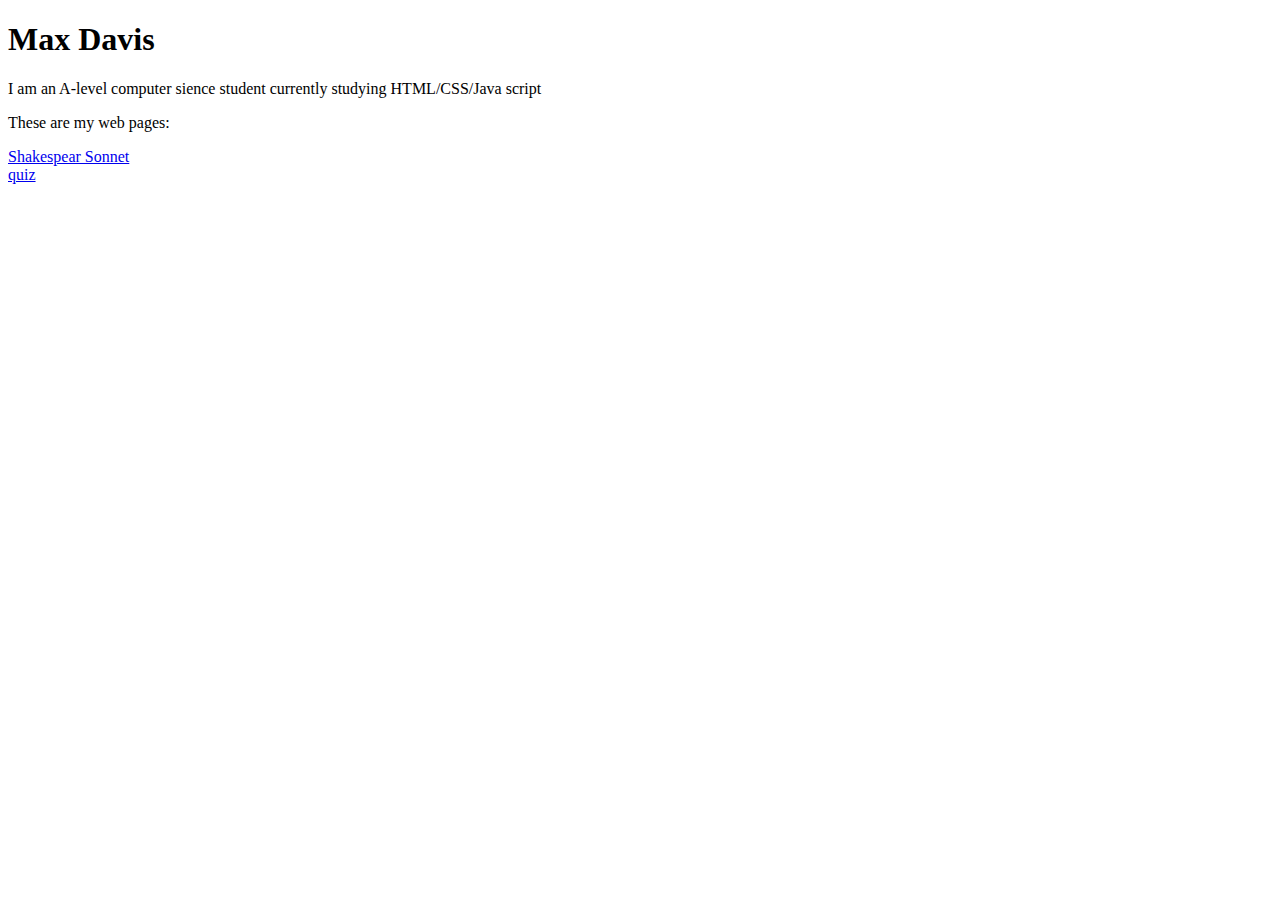
<file: index.html>
<!DOCTYPE html>
<head><title>My first webpage</title></head>
<body>
  <h1>Max Davis</h1>
  <p>I am an A-level computer sience student currently studying HTML/CSS/Java script</p>
  <p> These are my web pages: </p>
  <a href="/poem.html">Shakespear Sonnet</a> <br>
  <a href="/quiz.html">quiz</a>
</body>
</html>
</file>
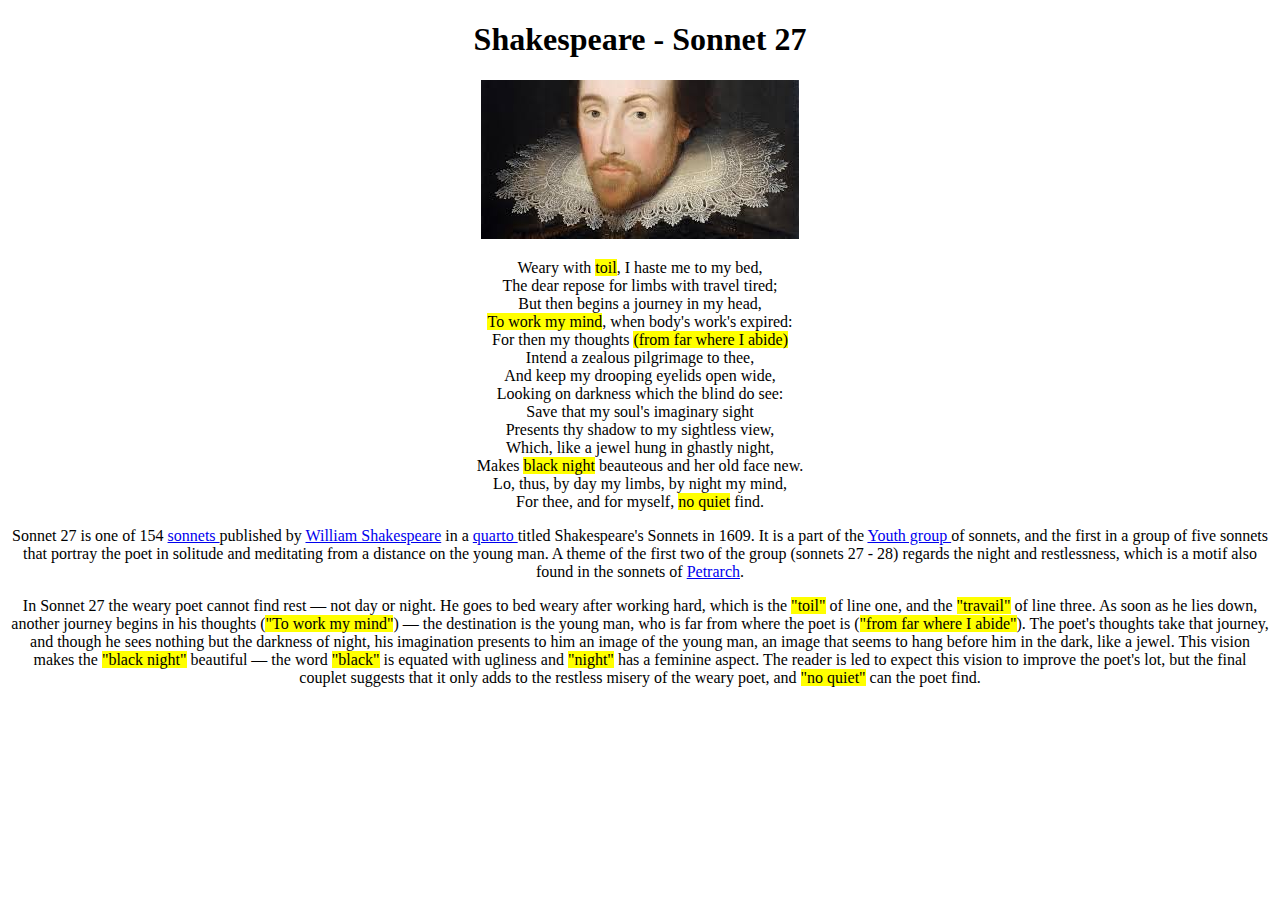
<file: poem.html>
<!doctype html>
<head>
<title>My Favourite Poem</title>

  <style>
    h1 { text-align: center
      
    }
    p {     text-align: center
    }
  </style>
</head>
<body>
<h1> Shakespeare - Sonnet 27</h1>
  <p>
    <img src="shakespeare.jpg" alt="A picture of shakespeare">
    
  <p>Weary with <mark>toil</mark>, I haste me to my bed,<br>
The dear repose for limbs with travel tired;<br>
But then begins a journey in my head,<br>
<mark>To work my mind</mark>, when body's work's expired:<br>
    For then my thoughts <mark>(from far where I abide)</mark><br>
Intend a zealous pilgrimage to thee,<br>
And keep my drooping eyelids open wide,<br>
Looking on darkness which the blind do see:<br>
Save that my soul's imaginary sight<br>
Presents thy shadow to my sightless view,<br>
Which, like a jewel hung in ghastly night,<br>
    Makes <mark>black night</mark> beauteous and her old face new.<br>
Lo, thus, by day my limbs, by night my mind,<br>
    For thee, and for myself, <mark>no quiet</mark> find.<br>
  </p>
  <P>
Sonnet 27 is one of 154 <a href="https://en.wikipedia.org/wiki/Sonnet"> sonnets </a> published by <a href="https://en.wikipedia.org/wiki/William_Shakespeare"> William Shakespeare</a> in a <a href="https://en.wikipedia.org/wiki/Quarto"> quarto </a> titled Shakespeare's Sonnets in 1609. It is a part of the <a href="https://en.wikipedia.org/wiki/Shakespeare%27s_sonnets#Fair_YouthFair"> Youth group </a> of sonnets, and the first in a group of five sonnets that portray the poet in solitude and meditating from a distance on the young man. A theme of the first two of the group (sonnets 27 - 28) regards the night and restlessness, which is a motif also found in the sonnets of <a href="https://en.wikipedia.org/wiki/Petrarch"> Petrarch</a>.
  </p>
  <p>
   In Sonnet 27 the weary poet cannot find rest — not day or night. He goes to bed weary after working hard, which is the <mark>"toil"</mark> of line one, and the <mark>"travail"</mark> of line three. As soon as he lies down, another journey begins in his thoughts (<mark>"To work my mind"</mark>) — the destination is the young man, who is far from where the poet is (<mark>"from far where I abide"</mark>). The poet's thoughts take that journey, and though he sees nothing but the darkness of night, his imagination presents to him an image of the young man, an image that seems to hang before him in the dark, like a jewel. This vision makes the <mark>"black night"</mark> beautiful — the word <mark>"black"</mark> is equated with ugliness and <mark>"night"</mark> has a feminine aspect. The reader is led to expect this vision to improve the poet's lot, but the final couplet suggests that it only adds to the restless misery of the weary poet, and <mark>"no quiet"</mark> can the poet find. 
  </p>
</file>
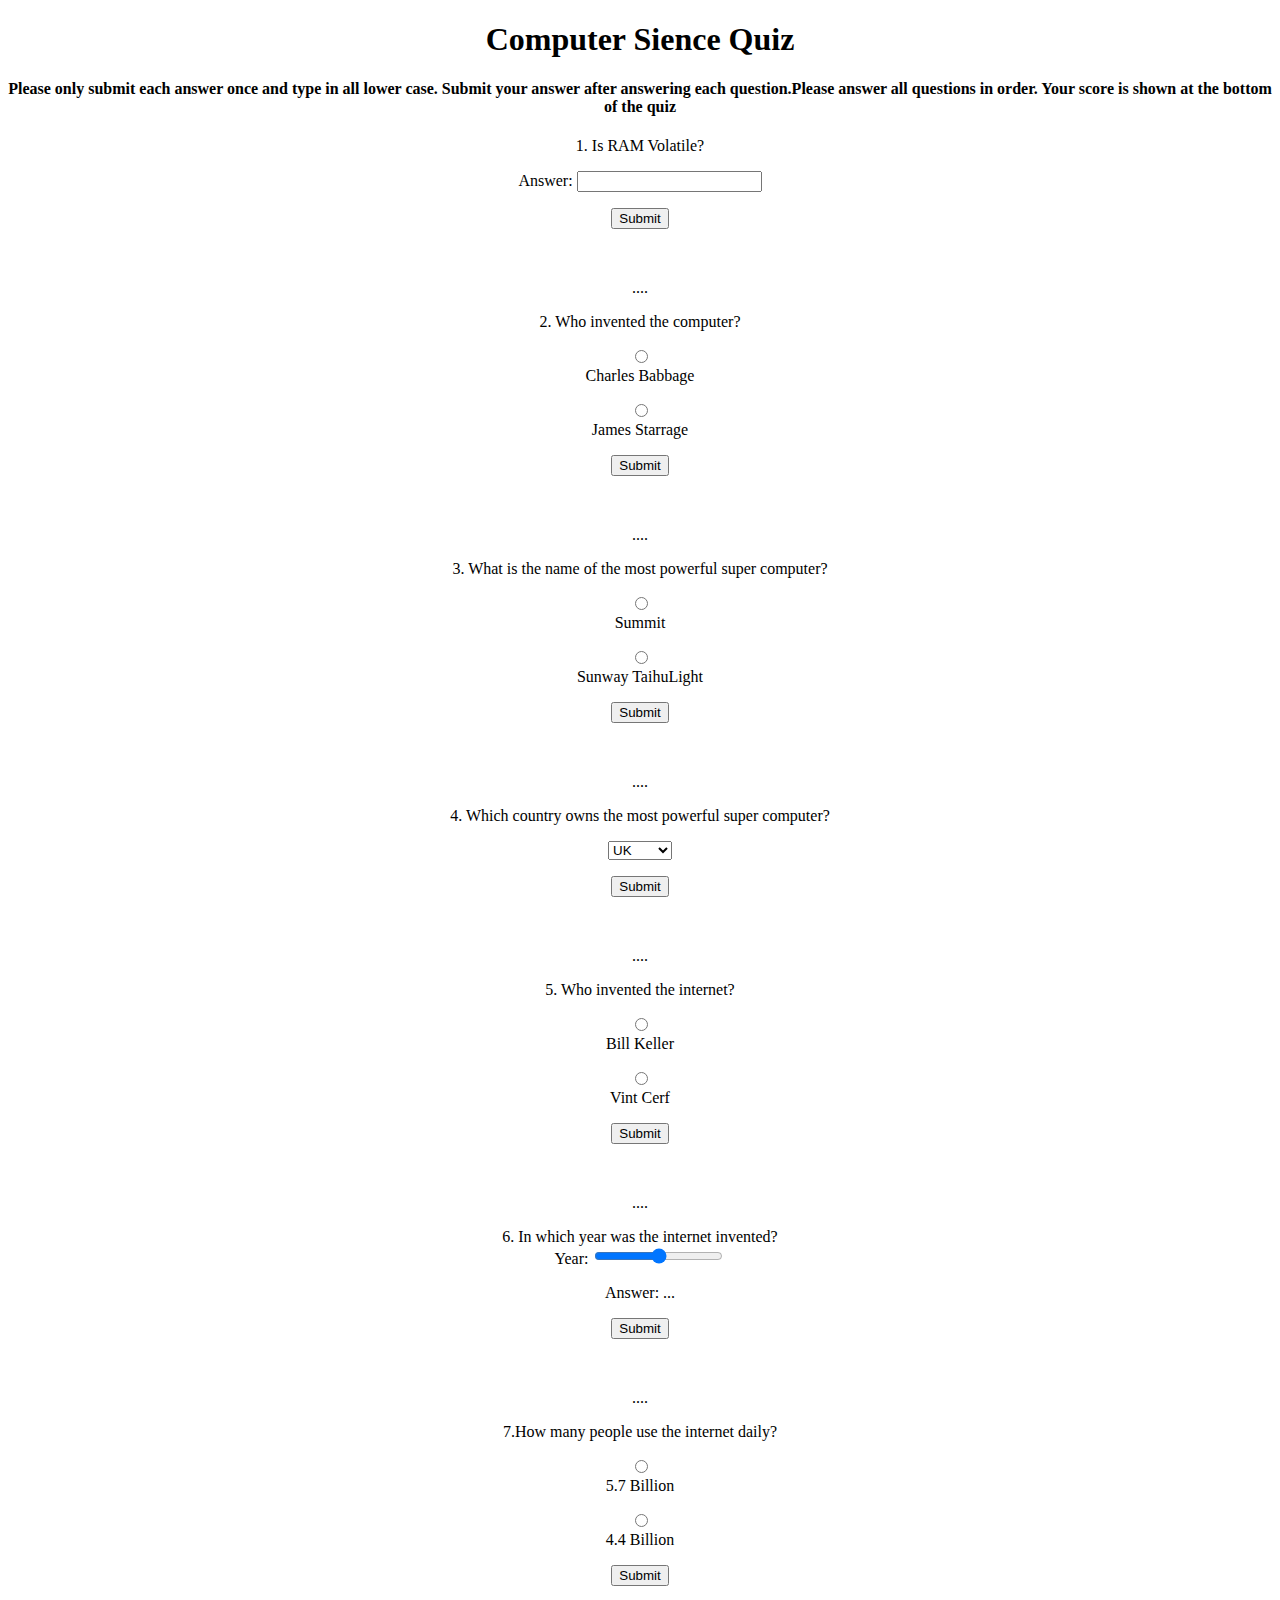
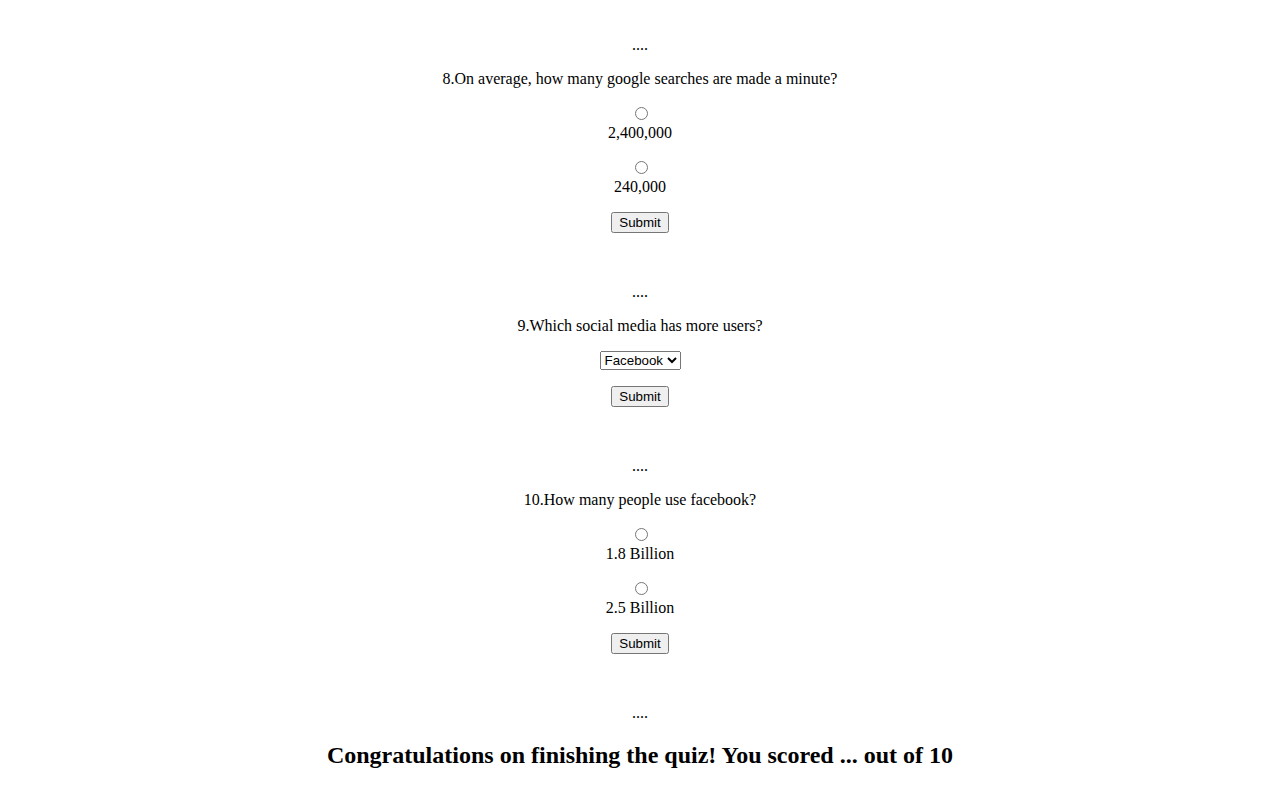
<file: quiz.html>
<!DOCTYPE html>
<Head>
	<title>Computer sience quiz</title>
	<style>
		p{text-align: center}
		h1{text-align: center}
		h4{text-align: center}
		h2{text-align: center}
	</style>
</head>
<body>
<h1>Computer Sience Quiz</h1>
	<h4>Please only submit each answer once and type in all lower case. Submit your answer after answering each question.Please answer all questions in order. Your score is shown at the bottom of the quiz</h4>

<p>
    1. Is RAM Volatile?
</p>
<p>
	Answer:
<input id="RAM">
</p>

  <p>
  <button id="buttonone">
  Submit
</button>
</p>
<br>
<p id="commentone">.... </p>
  <Script>
  function qonemark ()
	  {
  totalscore.textContent = "0"
  commentone.textContent = "Wrong! better luck next time!";
  if (RAM.value == "yes") 
	{
  commentone.textContent = "Correct! Well Done!"
  totalscore.textContent = Number(totalscore.textContent) + 1;
	}
  }
  buttonone.onclick = qonemark;
</script>
	
	
	
	
	<p>
    2. Who invented the computer?
</p>
<p>
	<label>
	<label><input type="radio" name="answer" value="Charles Babbage" id="correcttwo"></label><br>
	Charles Babbage
	</label>
</p>
<p>
	<label>
	<label><input type="radio" name="answer" value="James Starrage"></label><br>
	James Starrage
	</label>
	</p>

  <p>
  <button id="buttontwo">
  Submit
</button>
</p>
<br>
<p id="commenttwo">.... </p>
  <Script>
  function qtwomark ()
  {
  commenttwo.textContent = "Wrong! better luck next time!";
  if (correcttwo.checked) 
	{
  commenttwo.textContent = "Correct! Well Done!"
  totalscore.textContent = Number(totalscore.textContent) + 1;
	}
  }
  buttontwo.onclick = qtwomark;
</script>


	
	
	
		<p>
    3. What is the name of the most powerful super computer?
</p>
<p>
	<label>
	<label><input type="radio" name="answer" value="Summit" id="correctthree"></label><br>
	Summit
	</label>
</p>
<p>
	<label>
	<label><input type="radio" name="answer" value=" Sunway TaihuLight"></label><br>
	 Sunway TaihuLight
	</label>
	</p>

  <p>
  <button id="buttonthree">
  Submit
</button>
</p>
<br>
<p id="commentthree">.... </p>
  <Script>
  function qthreemark ()
  {
  commentthree.textContent = "Wrong! better luck next time!";
  if (correctthree.checked) 
	{
  commentthree.textContent = "Correct! Well Done!"
  totalscore.textContent = Number(totalscore.textContent) + 1;  	
	}
  }
  buttonthree.onclick = qthreemark
  
</script>
	
	
	
		<p>
    4. Which country owns the most powerful super computer?
</p>
<p>
<select id="answer4">
		<option value="UK">UK</option>
		<option value="France">France</option>
		<option value="USA">USA</option>
		<option value="China">China</option>	
		<option value="India">India</option>
		<option value="Japan">Japan</option>
	</select>
	</p>
  <p>
  <button id="buttonfour">
  Submit
</button>
</p>
<br>
<p id="commentfour">.... </p>
  <Script>
  function qfourmark ()
  {
  commentfour.textContent = "Wrong! better luck next time!";
  if (answer4.value == "USA") 
	{
  commentfour.textContent = "Correct! Well Done!"
  totalscore.textContent = Number(totalscore.textContent) + 1;	
	}
  }
  buttonfour.onclick = qfourmark

</script>
	
	
	
	
			<p>
    5. Who invented the internet?
</p>
<p>
	<label>
	<label><input type="radio" name="answer" value="Bill Keller" ></label><br>
	Bill Keller
	</label>
</p>
<p>
	<label>
	<label><input type="radio" name="answer" value="Vint Cerf" id="correctfive"></label><br>
	Vint Cerf
	</label>
	</p>

  <p>
  <button id="buttonfive">
  Submit
</button>
</p>
<br>
<p id="commentfive">.... </p>
  <Script>
  function qfivemark ()
  {
  commentfive.textContent = "Wrong! better luck next time!";
  if (correctfive.checked) 
	{
  commentfive.textContent = "Correct! Well Done!"
  totalscore.textContent = Number(totalscore.textContent) + 1;	
	}
  }
  buttonfive.onclick = qfivemark

	  </script>	
	
	
			<p>
    6. In which year was the internet invented? 
				<br>
				<label>Year: <input id="q6range" type="range" min="1975" max="1985"></label>  
	<p>Answer: <span id="showanswer">...</span></p>

	</p>

  <p>
  <button id="buttonsix">
  Submit
</button>
</p>
<br>
<p id="commentsix">.... </p>
  <Script>
	
function show() {
  showanswer.textContent = q6range.value;
}
 
	  
  function qsixmark ()
  {
  commentsix.textContent = "Wrong! better luck next time!";
  if (q6range.value== "1983") 
	{
  commentsix.textContent = "Correct! Well Done!"
  totalscore.textContent = Number(totalscore.textContent) + 1;
	}
  }
  buttonsix.onclick = qsixmark
  q6range.oninput = show;
</script>

	
	
	
				<p>
    7.How many people use the internet daily?
</p>
<p>
	<label>
	<label><input type="radio" name="answer" value="5.7 Billion" ></label><br>
	5.7 Billion
	</label>
</p>
<p>
	<label>
	<label><input type="radio" name="answer" value="4.4 Billion" id="correctseven"></label><br>
	4.4 Billion
	</label>
	</p>

  <p>
  <button id="buttonseven">
  Submit
</button>
</p>
<br>
<p id="commentseven">.... </p>
  <Script>
  function qsevenmark ()
  {
  commentseven.textContent = "Wrong! better luck next time!";
  if (correctseven.checked) 
	{
  commentseven.textContent = "Correct! Well Done!"
  totalscore.textContent = Number(totalscore.textContent) + 1;	
	}
  }
  buttonseven.onclick = qsevenmark
  
</script>
	
	
	
				<p>
    8.On average, how many google searches are made a minute?
</p>
<p>
	<label>
	<label><input type="radio" name="answer" value="2,400,000" id="correcteight"></label><br>
	2,400,000
	</label>
</p>
<p>
	<label>
	<label><input type="radio" name="answer" value="240,000"></label><br>
	240,000
	</label>
	</p>

  <p>
  <button id="buttoneight">
  Submit
</button>
</p>
<br>
<p id="commenteight">.... </p>
  <Script>
  function qeightmark ()
  {
  commenteight.textContent = "Wrong! better luck next time!";
  if (correcteight.checked) 
	{
  commenteight.textContent = "Correct! Well Done!"
  totalscore.textContent = Number(totalscore.textContent) + 1;
	}
  }
  buttoneight.onclick = qeightmark
 
</script>

	
	
	
					<p>
    9.Which social media has more users?
</p>
<p>
<select id="answer9">
		<option value="Facebook">Facebook</option>
		<option value="Youtube">Youtube</option>
		<option value="Instagram">instagram</option>
		<option value="Snapchat">Snapchat</option>	
		<option value="Twitter">Twitter</option>
	</select>
	</p>

  <p>
  <button id="buttonnine">
  Submit
</button>
</p>
<br>
<p id="commentnine">.... </p>
  <Script>
  function qninemark ()
  {
  commentnine.textContent = "Wrong! better luck next time!";
  if (answer9.value =="Facebook") 
	{
  commentnine.textContent = "Correct! Well Done!"
  totalscore.textContent = Number(totalscore.textContent) + 1;	
	}
  }
  buttonnine.onclick = qninemark
 
</script>
	
	
	
	
					<p>
   10.How many people use facebook?
</p>
<p>
	<label>
	<label><input type="radio" name="answer" value="1.8 Billion" ></label><br>
	1.8 Billion
	</label>
</p>
<p>
	<label>
	<label><input type="radio" name="answer" value="2.5 Billion" id="correctten"></label><br>
	2.5 Billion
	</label>
	</p>

  <p>
  <button id="buttonten">
  Submit
</button>
</p>
<br>
<p id="commentten">.... </p>
  <Script>
  function qtenmark ()
  {
  commentten.textContent = "Wrong! better luck next time!";
	  
  if (correctten.checked) 
	{
  commentten.textContent = "Correct! Well Done!"
  totalscore.textContent = Number(totalscore.textContent) + 1;
	}
  }
  buttonten.onclick = qtenmark
	  
</script>

	<h2>Congratulations on finishing the quiz! You scored <span id="totalscore">...</span> out of 10 </h4>
</file>
